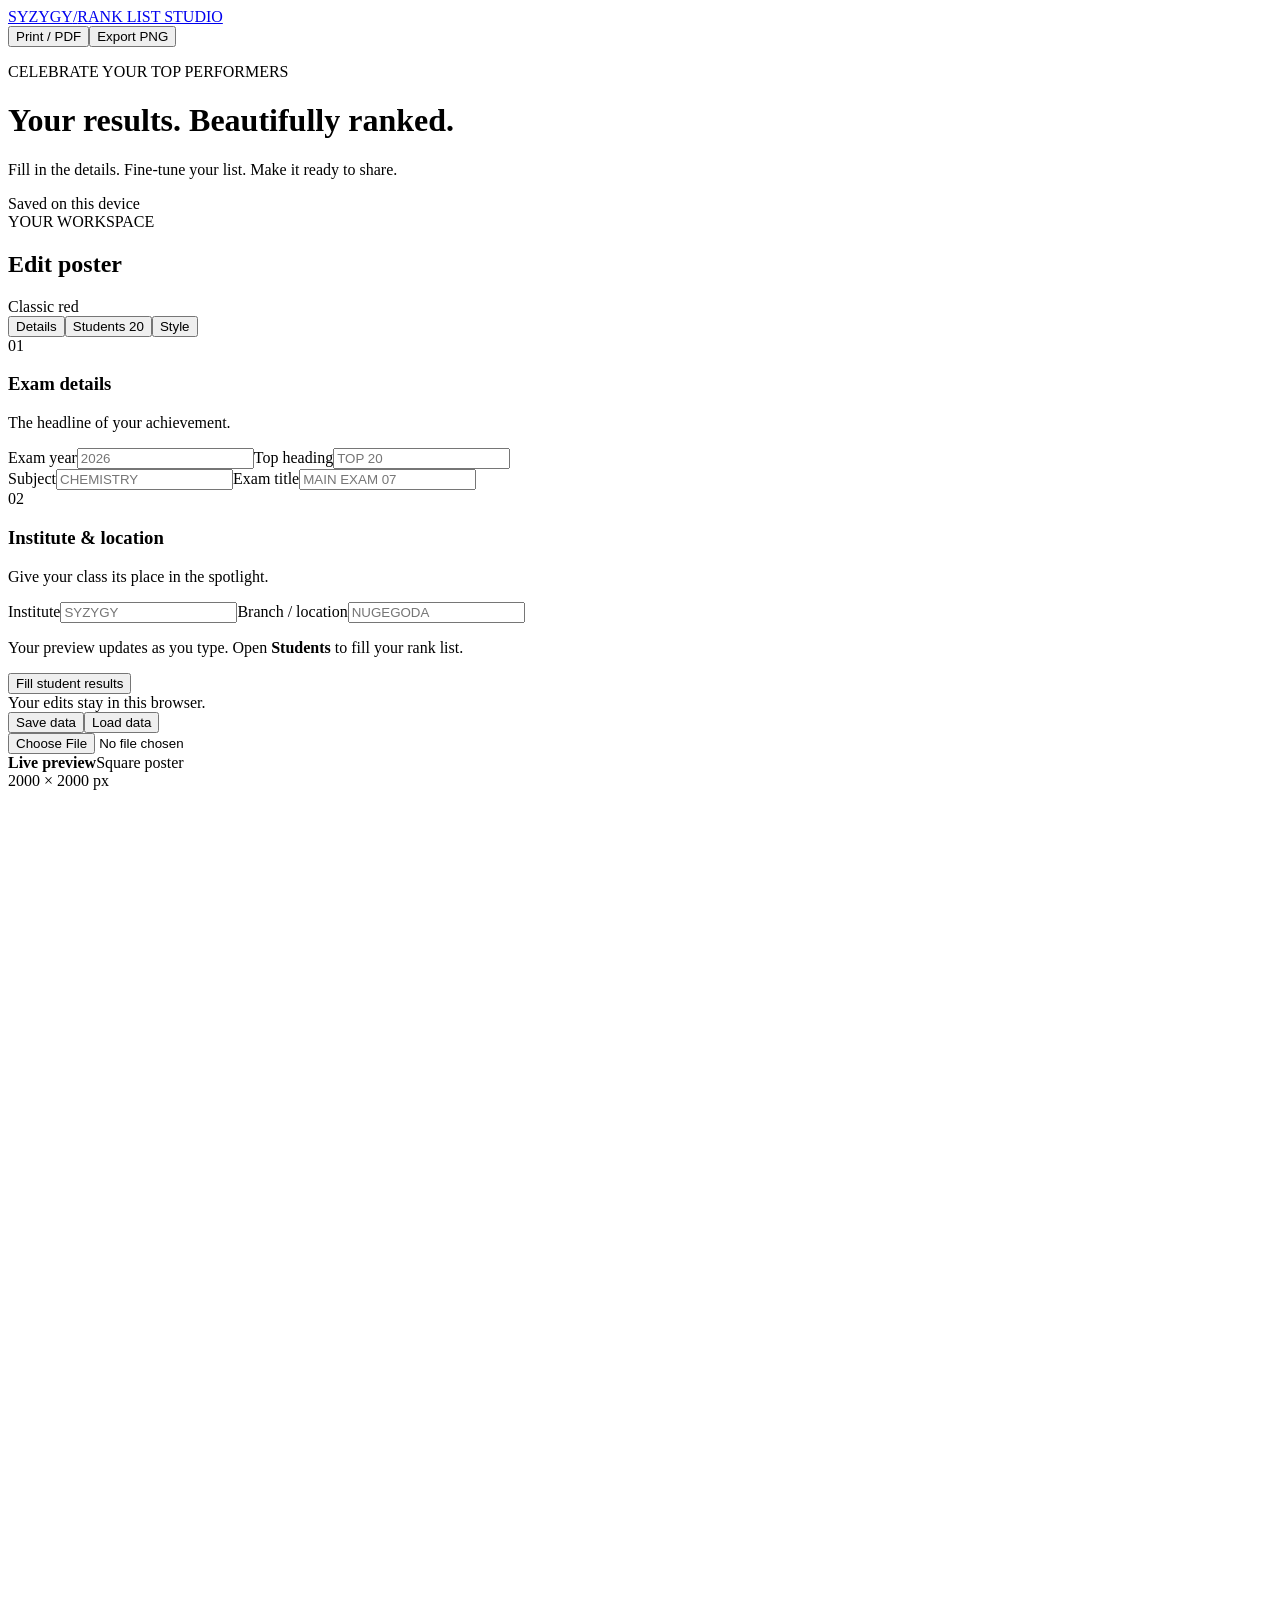
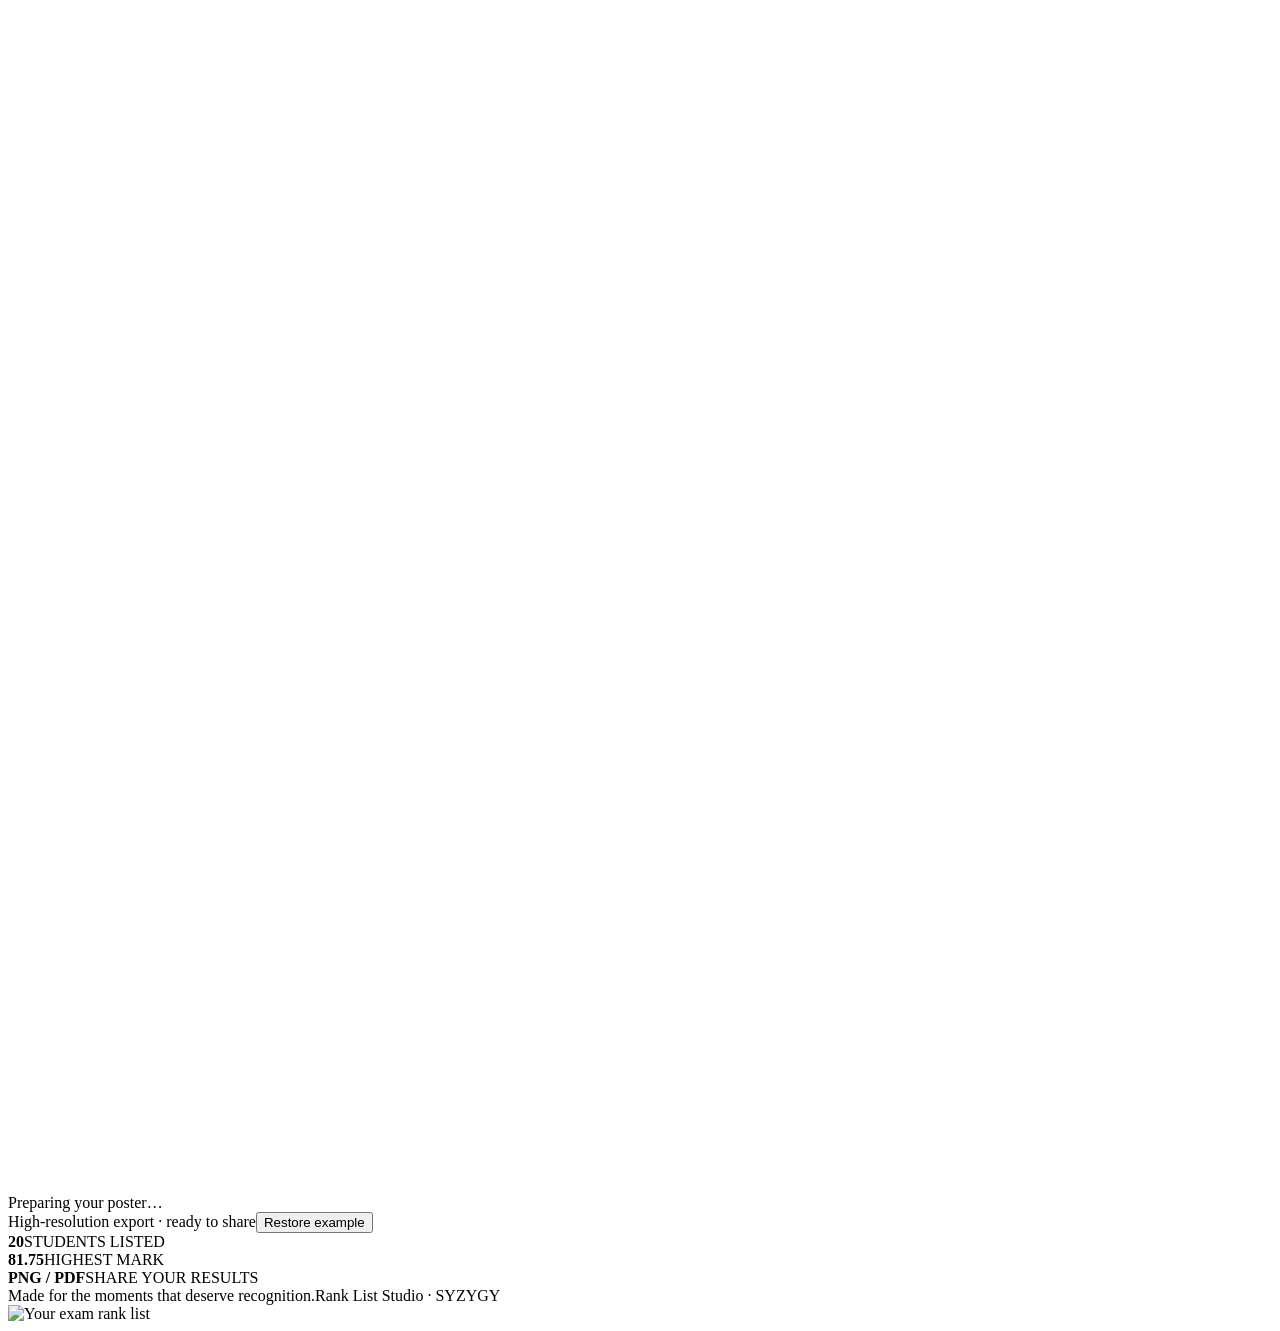
<file: src/template.html>
<!doctype html>
<!--
Copyright 2011 The Montserrat Project Authors (https://github.com/JulietaUla/Montserrat)

This Font Software is licensed under the SIL Open Font License, Version 1.1.
This license is copied below, and is also available with a FAQ at:
http://scripts.sil.org/OFL

Licence source: https://raw.githubusercontent.com/JulietaUla/Montserrat/v7.200/OFL.txt

-----------------------------------------------------------
SIL OPEN FONT LICENSE Version 1.1 - 26 February 2007
-----------------------------------------------------------
PREAMBLE
The goals of the Open Font License (OFL) are to stimulate worldwide
development of collaborative font projects, to support the font creation
efforts of academic and linguistic communities, and to provide a free and
open framework in which fonts may be shared and improved in partnership
with others.
The OFL allows the licensed fonts to be used, studied, modified and
redistributed freely as long as they are not sold by themselves. The
fonts, including any derivative works, can be bundled, embedded,
redistributed and/or sold with any software provided that any reserved
names are not used by derivative works. The fonts and derivatives,
however, cannot be released under any other type of license. The
requirement for fonts to remain under this license does not apply
to any document created using the fonts or their derivatives.
DEFINITIONS
"Font Software" refers to the set of files released by the Copyright
Holder(s) under this license and clearly marked as such. This may
include source files, build scripts and documentation.

"Reserved Font Name" refers to any names specified as such after the
copyright statement(s).

"Original Version" refers to the collection of Font Software components as
distributed by the Copyright Holder(s).
"Modified Version" refers to any derivative made by adding to, deleting,
or substituting -- in part or in whole -- any of the components of the
Original Version, by changing formats or by porting the Font Software to a
new environment.

"Author" refers to any designer, engineer, programmer, technical
writer or other person who contributed to the Font Software.
PERMISSION & CONDITIONS
Permission is hereby granted, free of charge, to any person obtaining
a copy of the Font Software, to use, study, copy, merge, embed, modify,
redistribute, and sell modified and unmodified copies of the Font
Software, subject to the following conditions:

1) Neither the Font Software nor any of its individual components,
in Original or Modified Versions, may be sold by itself.
2) Original or Modified Versions of the Font Software may be bundled,
redistributed and/or sold with any software, provided that each copy
contains the above copyright notice and this license. These can be
included either as stand-alone text files, human-readable headers or
in the appropriate machine-readable metadata fields within text or
binary files as long as those fields can be easily viewed by the user.
3) No Modified Version of the Font Software may use the Reserved Font
Name(s) unless explicit written permission is granted by the corresponding
Copyright Holder. This restriction only applies to the primary font name as
presented to the users.
4) The name(s) of the Copyright Holder(s) or the Author(s) of the Font
Software shall not be used to promote, endorse or advertise any
Modified Version, except to acknowledge the contribution(s) of the
Copyright Holder(s) and the Author(s) or with their explicit written
permission.
5) The Font Software, modified or unmodified, in part or in whole,
must be distributed entirely under this license, and must not be
distributed under any other license. The requirement for fonts to
remain under this license does not apply to any document created
using the Font Software.

TERMINATION
This license becomes null and void if any of the above conditions are
not met.
DISCLAIMER
THE FONT SOFTWARE IS PROVIDED "AS IS", WITHOUT WARRANTY OF ANY KIND,
EXPRESS OR IMPLIED, INCLUDING BUT NOT LIMITED TO ANY WARRANTIES OF
MERCHANTABILITY, FITNESS FOR A PARTICULAR PURPOSE AND NONINFRINGEMENT
OF COPYRIGHT, PATENT, TRADEMARK, OR OTHER RIGHT. IN NO EVENT SHALL THE
COPYRIGHT HOLDER BE LIABLE FOR ANY CLAIM, DAMAGES OR OTHER LIABILITY,
INCLUDING ANY GENERAL, SPECIAL, INDIRECT, INCIDENTAL, OR CONSEQUENTIAL
DAMAGES, WHETHER IN AN ACTION OF CONTRACT, TORT OR OTHERWISE, ARISING
FROM, OUT OF THE USE OR INABILITY TO USE THE FONT SOFTWARE OR FROM
OTHER DEALINGS IN THE FONT SOFTWARE.
-->
<html lang="en"><head><meta charset="utf-8"><meta name="viewport" content="width=device-width,initial-scale=1"><meta name="theme-color" content="#cc2117"><meta name="description" content="Fill, preview and export your own exam rank list poster."><title>Rank List Studio · SYZYGY</title><style>/*__FONT__*/
/*__STYLE__*/</style></head>
<body>
<header class="app-header"><a class="brand" href="#" aria-label="Rank List Studio home"><span class="brand-symbol" aria-hidden="true"><i></i><i></i><i></i></span><span>SYZYGY<span class="brand-divider">/</span><span class="brand-sub">RANK LIST STUDIO</span></span></a><div class="header-actions"><button class="button ghost" id="printBtn"><span data-icon="print"></span>Print / PDF</button><button class="button primary" id="exportBtn"><span data-icon="download"></span>Export PNG</button></div></header>
<main><div class="page-heading"><div><p class="eyebrow">CELEBRATE YOUR TOP PERFORMERS</p><h1>Your results. <span>Beautifully ranked.</span></h1><p class="page-subtitle">Fill in the details. Fine-tune your list. Make it ready to share.</p></div><div class="save-status" id="saveStatus" role="status"><span></span>Saved on this device</div></div>
<div class="workspace"><section class="editor" aria-label="Poster editor"><div class="editor-title"><div><span class="small-label">YOUR WORKSPACE</span><h2>Edit poster</h2></div><span class="template-chip">Classic red</span></div>
<div class="tabs" role="tablist" aria-label="Editor sections"><button class="tab active" role="tab" id="tab-details" aria-controls="panel-details" aria-selected="true" data-tab="details"><span data-icon="sliders"></span>Details</button><button class="tab" role="tab" id="tab-students" aria-controls="panel-students" aria-selected="false" data-tab="students"><span data-icon="users"></span>Students <span class="count-badge" id="tabCount">20</span></button><button class="tab" role="tab" id="tab-branding" aria-controls="panel-branding" aria-selected="false" data-tab="branding"><span data-icon="palette"></span>Style</button></div>
<div class="panel" role="tabpanel" id="panel-details" aria-labelledby="tab-details"><div class="section-heading"><span class="step">01</span><div><h3>Exam details</h3><p>The headline of your achievement.</p></div></div><div class="field-grid"><label>Exam year<input data-field="year" maxlength="12" placeholder="2026"></label><label>Top heading<input data-field="topLabel" maxlength="24" placeholder="TOP 20"></label></div><label>Subject<input data-field="subject" maxlength="40" placeholder="CHEMISTRY"></label><label>Exam title<input data-field="exam" maxlength="45" placeholder="MAIN EXAM 07"></label><div class="section-heading separated"><span class="step">02</span><div><h3>Institute & location</h3><p>Give your class its place in the spotlight.</p></div></div><label>Institute<input data-field="institute" maxlength="35" placeholder="SYZYGY"></label><label>Branch / location<input data-field="branch" maxlength="35" placeholder="NUGEGODA"></label><div class="tip"><span data-icon="sparkles"></span><p>Your preview updates as you type. Open <strong>Students</strong> to fill your rank list.</p></div><button class="button wide subtle" id="goStudents">Fill student results<span data-icon="arrow"></span></button></div>
<div class="panel" role="tabpanel" id="panel-students" aria-labelledby="tab-students" hidden><div class="section-heading"><span class="step">03</span><div><h3>Student results</h3><p>Rank follows the order of this list.</p></div></div><div class="student-tools"><button class="button small subtle" id="sortBtn"><span data-icon="sort"></span>Sort by marks</button><button class="button small subtle" id="importBtn"><span data-icon="upload"></span>Paste / CSV</button></div><div class="list-summary"><span id="studentSummary">20 students</span><span>Marks out of 100</span></div><div id="studentList" class="student-list"></div><button class="button add-button" id="addStudent"><span data-icon="plus"></span>Add student</button><p class="help-text">Up to 50 students. Higher row counts use smaller poster text.</p><button class="text-button danger" id="clearBtn">Start with an empty list</button></div>
<div class="panel" role="tabpanel" id="panel-branding" aria-labelledby="tab-branding" hidden><div class="section-heading"><span class="step">04</span><div><h3>Make it yours</h3><p>A few finishing touches for your poster.</p></div></div><div class="color-field"><label for="accent">Accent colour<small>Headings and table</small></label><input type="color" id="accent" data-field="accent" value="#e00000"><span id="colorValue">#E00000</span></div><div class="gradient-card"><div class="gradient-card-heading"><h3>Left bar fade</h3><p>Choose the two colours for your fade.</p></div><div class="color-field"><label for="barColorStart">Top colour<small>Where the fade begins</small></label><input type="color" id="barColorStart" data-field="barColorStart" value="#ff8a00"><span class="color-hex" id="barStartValue">#FF8A00</span></div><div class="color-field"><label for="barColorEnd">Bottom colour<small>Where the fade ends</small></label><input type="color" id="barColorEnd" data-field="barColorEnd" value="#ad0000"><span class="color-hex" id="barEndValue">#AD0000</span></div><div class="bar-gradient-preview" id="barGradientPreview" role="img" aria-label="Left bar fade from orange to dark red"></div><p class="help-text">The colours blend from top to bottom. Your artwork updates as you choose.</p></div><label>Vertical side text<input data-field="sideText" maxlength="35"></label><div class="section-heading separated"><div><h3>Teacher banner</h3><p>Keep the original or add your own.</p></div></div><label class="check-label"><input type="checkbox" id="originalFooter" data-field="showOriginalFooter"><span>Use original teacher banner<small>Photo and Sinhala branding from your reference</small></span></label><div id="teacherFields"><label>Teacher name<input data-field="teacher" maxlength="70"></label><label>Qualification<input data-field="qualification" maxlength="110"></label><label>Hotline<input data-field="hotline" maxlength="45"></label></div><label class="upload-label" for="footerUpload"><span data-icon="image"></span><strong>Upload your own banner</strong><span>PNG or JPG · up to 5 MB</span></label><input class="sr-only" type="file" id="footerUpload" accept="image/png,image/jpeg,image/webp"><button id="removeFooter" class="text-button danger" hidden>Remove uploaded banner</button><p class="help-text">A wide, transparent PNG works best. Your upload replaces the original banner.</p></div>
<div class="editor-footer"><span data-icon="shield"></span><span>Your edits stay in this browser.</span><div class="data-actions"><button id="saveData" title="Download an editable backup">Save data</button><button id="loadData">Load data</button></div><input class="sr-only" type="file" id="projectUpload" accept="application/json,.json"></div></section>
<section class="preview-area" aria-label="Live poster preview"><div class="preview-toolbar"><div><span class="live-dot"></span><strong>Live preview</strong><span class="preview-divider"></span><span>Square poster</span></div><span class="resolution">2000 × 2000 px</span></div><div class="poster-frame"><canvas id="poster" width="2000" height="2000" role="img" aria-label="Preview of your exam rank list"></canvas><div class="canvas-loading" id="canvasLoading">Preparing your poster…</div></div><div class="preview-bottom"><span><span data-icon="check"></span>High-resolution export · ready to share</span><button class="text-button" id="restoreBtn">Restore example</button></div><div class="stats"><div><span class="stat-icon" data-icon="users"></span><div><strong id="statCount">20</strong><span>STUDENTS LISTED</span></div></div><div><span class="stat-icon" data-icon="medal"></span><div><strong id="statHighest">81.75</strong><span>HIGHEST MARK</span></div></div><div><span class="stat-icon" data-icon="file"></span><div><strong>PNG / PDF</strong><span>SHARE YOUR RESULTS</span></div></div></div></section></div>
<footer class="page-footer"><span>Made for the moments that deserve recognition.</span><span>Rank List Studio <span class="footer-dot">·</span> SYZYGY</span></footer></main>
<div id="toast" class="toast" role="status" aria-live="polite"></div>
<dialog id="importDialog"><form method="dialog"><div class="dialog-heading"><div><span class="small-label">FILL YOUR LIST FASTER</span><h2>Import student results</h2></div><button class="icon-button" value="cancel" aria-label="Close import"><span data-icon="close"></span></button></div><p>Paste rows from Excel or choose a CSV file. Use these columns:</p><div class="column-example">Name<span>School</span><span>Marks</span></div><textarea id="pasteData" rows="8" placeholder="Nipuna Mihisara&#9;Isipathana College&#9;81.75&#10;Dinodh Rodrigo&#9;St. Sebastian's College&#9;81.25" aria-label="Student results to import"></textarea><div class="file-row"><label class="button subtle small" for="csvUpload"><span data-icon="upload"></span>Choose CSV / TSV</label><input class="sr-only" id="csvUpload" type="file" accept=".csv,.tsv,text/csv,text/tab-separated-values"><span id="csvFilename">Optional rank column is supported.</span></div><p class="help-text">Import replaces the current list. A saved data backup lets you keep another copy.</p><p class="form-error" id="importError" role="alert"></p><div class="dialog-actions"><button class="button subtle" value="cancel">Cancel</button><button class="button primary" type="button" id="confirmImport">Import results<span data-icon="arrow"></span></button></div></form></dialog>
<dialog id="confirmDialog"><form method="dialog"><h2 id="confirmTitle">Replace current list?</h2><p id="confirmText"></p><div class="dialog-actions"><button class="button subtle" value="cancel">Cancel</button><button class="button primary" value="confirm" id="confirmAction">Continue</button></div></form></dialog>
<img id="printImage" alt="Your exam rank list"><script>window.REFERENCE_ASSET = '/*__REFERENCE__*/'; window.ADDITIONAL_LOGO_ASSET = '/*__LOGO__*/';</script><script>/*__IMPORT__*/</script><script>/*__POSTER__*/</script><script>/*__APP__*/</script></body></html>
</file>
